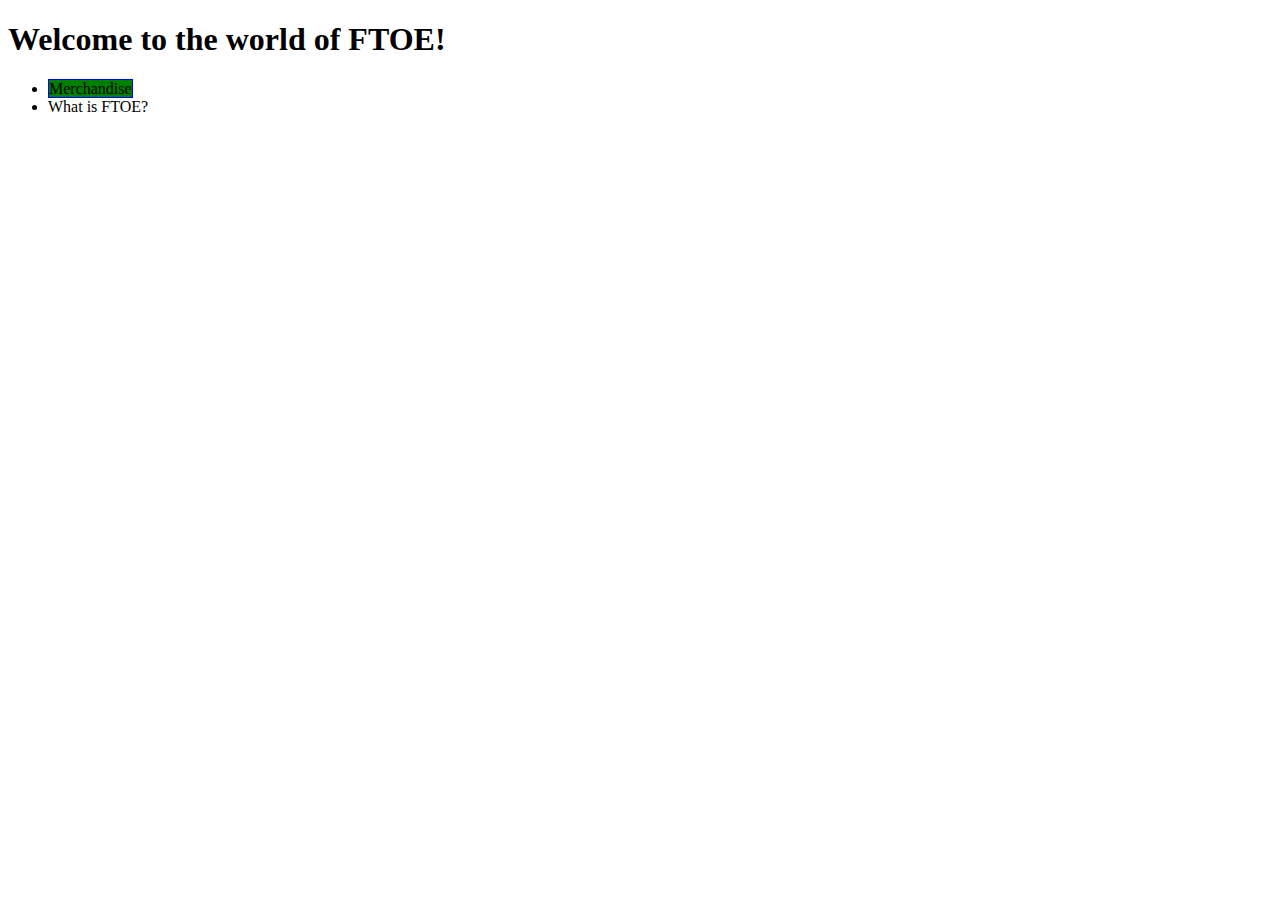
<file: ftoe/index.html>
<!DOCTYPE html>
<html>
<head>
	<title>Find The Odd Emoji</title>
	<style type="text/css">
		a:link, a:visited {
  text-decoration: none;
  background-color: green;
  border: 1px solid blue;
  color: black;
  display: inline;
 
  text-align: center;
  margin-bottom: 1px;
}


	</style>
</head>
<body>
	<h1>Welcome to the world of FTOE!</h1>

<header>
  <ul>
    <li><a href="merchandise.htm">Merchandise</a></li>
    <li><a>What is FTOE?</a></li>
  </ul>
</header>

</body>
</html>
</file>
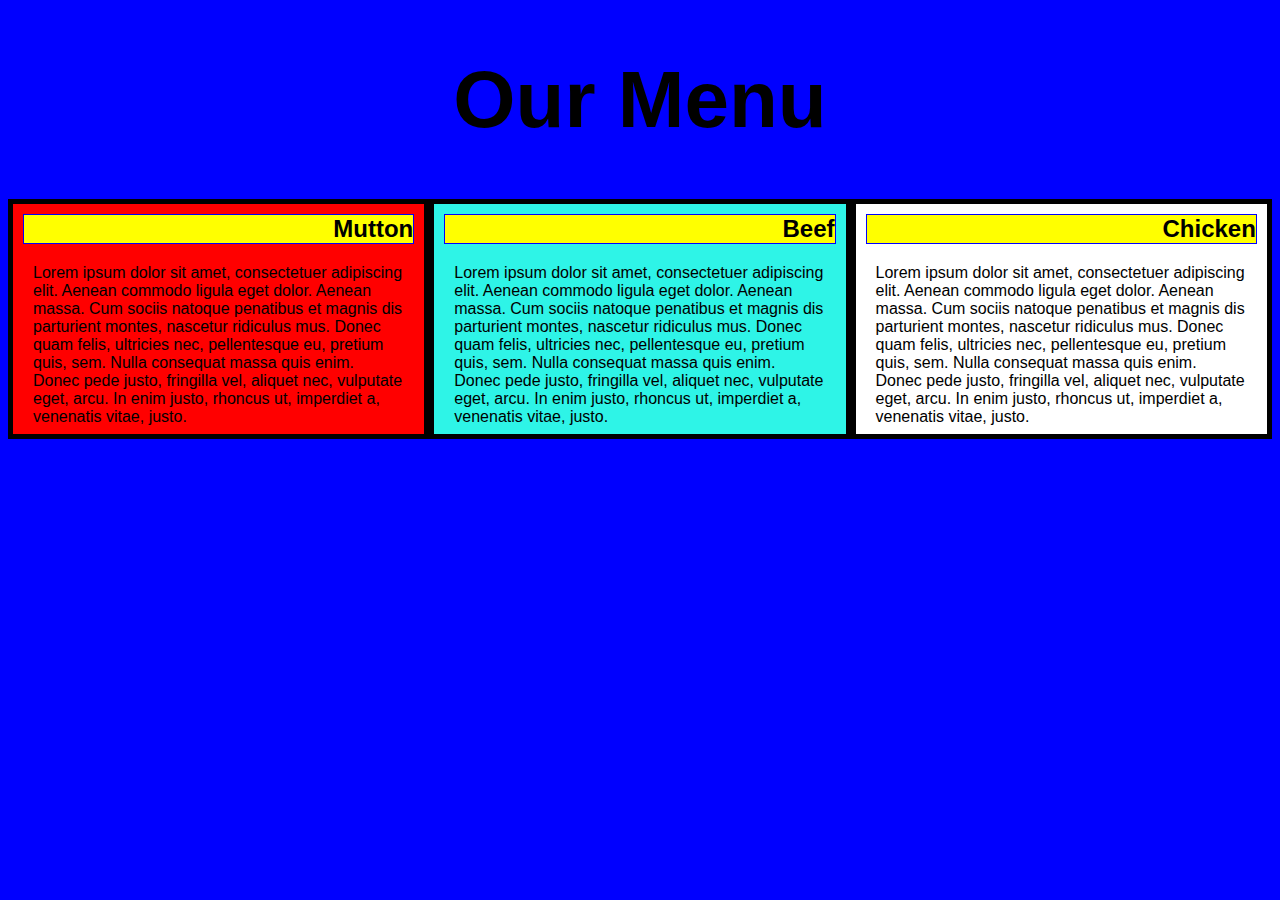
<file: mod2_solution/index.html>
<!DOCTYPE html>
<html>
<head>
<meta charset="utf-8">
<meta name="viewport" content="width=device-width, initial-scale=1">
<title>Homework Module 2</title>
<style>


* {
  box-sizing: border-box;
  font-family: Helvetica;
}
body {
	background-color: blue;
}
h1 {
	text-align: center;
	font-size: 500%;
}
p {
  height: 150px;
  color: black;
  margin:20px;

}
.titles {
	text-align: right;
	border: 1px solid blue;
	background-color: yellow;
	margin: 10px;
}

#ttl1 {
	 overflow: hidden;
	 background-color: red;
}
#ttl2 {
overflow: hidden;
	 background-color: #2ef4e7;
	
}
#ttl3 {
	
	overflow: hidden;
	 background-color: white;
}



@media (min-width: 992px) {
  .col-lg-1, .col-lg-2, .col-lg-3, .col-lg-4, .col-lg-5, .col-lg-6, .col-lg-7, .col-lg-8, .col-lg-9, .col-lg-10, .col-lg-11, .col-lg-12 {
    float: left;
    border: 5px solid black;
  }

  .col-lg-1 {
    width: 8.33%;
  }
  .col-lg-2 {
    width: 16.66%;
  }
  .col-lg-3 {
    width: 25%;
  }
  .col-lg-4 {
    width: 33.33%;
  }
  .col-lg-5 {
    width: 41.66%;
  }
  .col-lg-6 {
    width: 50%;
  }
  .col-lg-7 {
    width: 58.33%;
  }
  .col-lg-8 {
    width: 66.66%;
  }
  .col-lg-9 {
    width: 74.99%;
  }
  .col-lg-10 {
    width: 83.33%;
  }
  .col-lg-11 {
    width: 91.66%;
  }
  .col-lg-12 {
    width: 100%;
  }
}

@media (min-width: 768px) and (max-width: 991px) {
  .col-md-1, .col-md-2, .col-md-3, .col-md-4, .col-md-5, .col-md-6, .col-md-7, .col-md-8, .col-md-9, .col-md-10, .col-md-11, .col-md-12 {
    float: left;
    border: 5px solid black;
  }
  .col-md-1 {
    width: 8.33%;
  }
  .col-md-2 {
    width: 16.66%;
  }
  .col-md-3 {
    width: 25%;
  }
  .col-md-4 {
    width: 33.33%;
  }
  .col-md-5 {
    width: 41.66%;
  }
  .col-md-6 {
    width: 50%;
  }
  .col-md-7 {
    width: 58.33%;
  }
  .col-md-8 {
    width: 66.66%;
  }
  .col-md-9 {
    width: 74.99%;
  }
  .col-md-10 {
    width: 83.33%;
  }
  .col-md-11 {
    width: 91.66%;
  }
  .col-md-12 {
    width: 100%;
  }
  @media (max-width: 767px) {
  .col-sml-1, .col-sml-2, .col-sml-3, .col-sml-4, .col-sml-5, .col-sml-6, .col-sml-7, .col-sml-8, .col-sml-9, .col-sml-10, .col-sml-11, .col-sml-12 {
    float: left;
    border: 5px solid black;
  }
  .col-sml-1 {
    width: 8.33%;
  }
  .col-sml-2 {
    width: 16.66%;
  }
  .col-sml-3 {
    width: 25%;
  }
  .col-sml-4 {
    width: 33.33%;
  }
  .col-sml-5 {
    width: 41.66%;
  }
  .col-sml-6 {
    width: 50%;
  }
  .col-sml-7 {
    width: 58.33%;
  }
  .col-sml-8 {
    width: 66.66%;
  }
  .col-sml-9 {
    width: 74.99%;
  }
  .col-sml-10 {
    width: 83.33%;
  }
  .col-sml-11 {
    width: 91.66%;
  }
  .col-sml-12 {
    width: 100%;
  }
}


</style>
</head>
<body>
<h1>Our Menu</h1>

  <div class="col-lg-4 col-md-6 col-sml-12" id="ttl1"><h2 class="titles">Mutton</h2><p>Lorem ipsum dolor sit amet, consectetuer adipiscing elit. Aenean commodo ligula eget dolor. Aenean massa. Cum sociis natoque penatibus et magnis dis parturient montes, nascetur ridiculus mus. Donec quam felis, ultricies nec, pellentesque eu, pretium quis, sem. Nulla consequat massa quis enim. Donec pede justo, fringilla vel, aliquet nec, vulputate eget, arcu. In enim justo, rhoncus ut, imperdiet a, venenatis vitae, justo.</p></div>
  <div class="col-lg-4 col-md-6 col-sml-12" id="ttl2"><h2 class="titles">Beef</h2><p>Lorem ipsum dolor sit amet, consectetuer adipiscing elit. Aenean commodo ligula eget dolor. Aenean massa. Cum sociis natoque penatibus et magnis dis parturient montes, nascetur ridiculus mus. Donec quam felis, ultricies nec, pellentesque eu, pretium quis, sem. Nulla consequat massa quis enim. Donec pede justo, fringilla vel, aliquet nec, vulputate eget, arcu. In enim justo, rhoncus ut, imperdiet a, venenatis vitae, justo.</p></div>
  <div class="col-lg-4 col-md-12 col-sml-12" id="ttl3"><h2 class="titles">Chicken</h2><p>Lorem ipsum dolor sit amet, consectetuer adipiscing elit. Aenean commodo ligula eget dolor. Aenean massa. Cum sociis natoque penatibus et magnis dis parturient montes, nascetur ridiculus mus. Donec quam felis, ultricies nec, pellentesque eu, pretium quis, sem. Nulla consequat massa quis enim. Donec pede justo, fringilla vel, aliquet nec, vulputate eget, arcu. In enim justo, rhoncus ut, imperdiet a, venenatis vitae, justo.</p></div>


</body>
</html>
</file>
